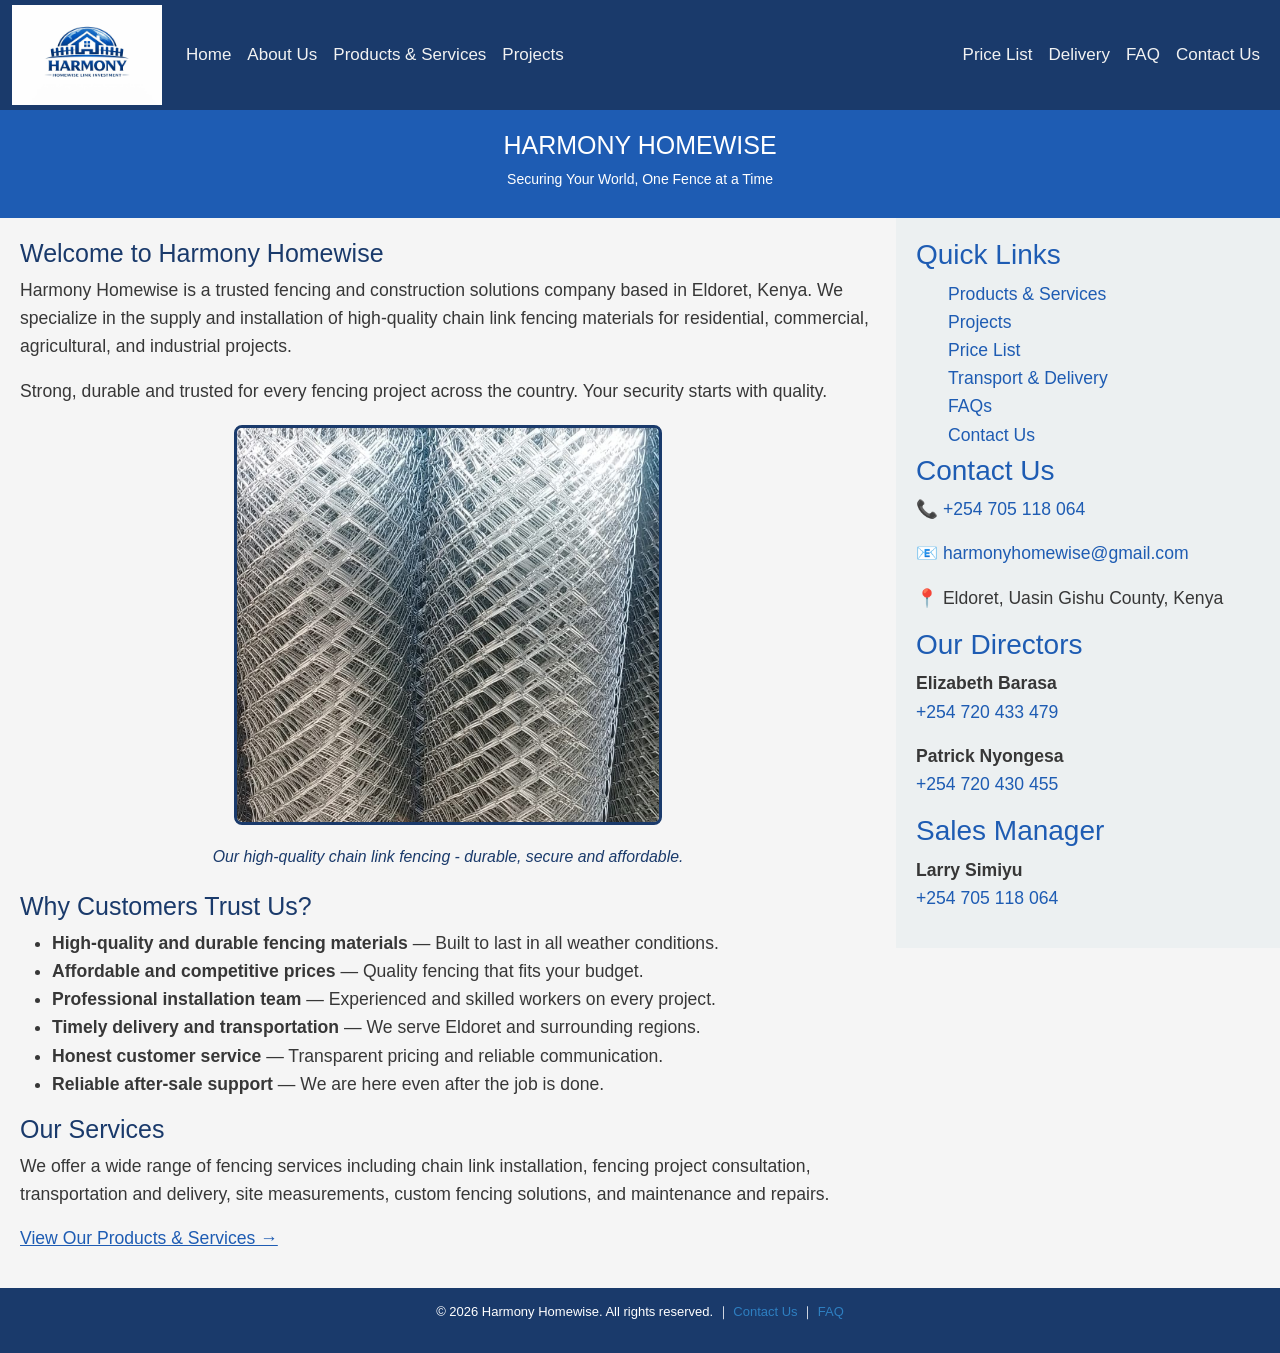
<file: index.html>
<!DOCTYPE html>
<html lang="en">
<head>
    <meta charset="UTF-8">
    <meta name="viewport" content="width=device-width, initial-scale=1.0">
    <title>Harmony Homewise Link - Home</title>

    <!-- Bootstrap CSS-->
    <link href="https://cdn.jsdelivr.net/npm/bootstrap@5.3.0/dist/css/bootstrap.min.css" rel="stylesheet">

    <!-- Custom CSS -->
    <link rel="stylesheet" href="css/style.css">
</head>
<body>

    <!-- NAVIGATION -->
    <nav class="navbar navbar-expand-lg">
        <div class="container-fluid">
            <a class="navbar-brand" href="index.html">
                <img src="Images/Logo.jpeg" alt="Harmony Homewise Chainlink Logo">
            </a>
            <button class="navbar-toggler" type="button" data-bs-toggle="collapse" data-bs-target="#navbarNav">
                <span class="navbar-toggler-icon"></span>
            </button>
            <div class="collapse navbar-collapse" id="navbarNav">
                <ul class="navbar-nav me-auto">
                    <li class="nav-item"><a class="nav-link" href="index.html">Home</a></li>
                    <li class="nav-item"><a class="nav-link" href="about.html">About Us</a></li>
                    <li class="nav-item"><a class="nav-link" href="products.html">Products & Services</a></li>
                    <li class="nav-item"><a class="nav-link" href="projects.html">Projects</a></li>
                </ul>
                <ul class="navbar-nav">
                    <li class="nav-item"><a class="nav-link" href="pricelist.html">Price List</a></li>
                    <li class="nav-item"><a class="nav-link" href="delivery.html">Delivery</a></li>
                    <li class="nav-item"><a class="nav-link" href="faq.html">FAQ</a></li>
                    <li class="nav-item"><a class="nav-link" href="contact.html">Contact Us</a></li>
                </ul>
            </div>
        </div>
    </nav>

    <!-- BANNER -->
    <div class="banner">
        <h1>Harmony Homewise</h1>
        <p>Securing Your World, One Fence at a Time</p>
    </div>

    <!-- MAIN CONTENT -->
    <div class="row-custom">
        <div class="content">
            <h2>Welcome to Harmony Homewise</h2>
            <p>Harmony Homewise is a trusted fencing and construction solutions company based in Eldoret, Kenya. We specialize in the supply and installation of high-quality chain link fencing materials for residential, commercial, agricultural, and industrial projects.</p>
            <p>Strong, durable and trusted for every fencing project across the country. Your security starts with quality.</p>

            <!--Sample image-->
            <div class="sample-img">
                <img src="Images/Product Sample.jpeg" alt="Chain Link Fencing Sample">
                <p>Our high-quality chain link fencing - durable, secure and affordable.</p>
            </div>

            <h2>Why Customers Trust Us?</h2>
            <ul>
                <li><strong>High-quality and durable fencing materials</strong> — Built to last in all weather conditions.</li>
                <li><strong>Affordable and competitive prices</strong> — Quality fencing that fits your budget.</li>
                <li><strong>Professional installation team</strong> — Experienced and skilled workers on every project.</li>
                <li><strong>Timely delivery and transportation</strong> — We serve Eldoret and surrounding regions.</li>
                <li><strong>Honest customer service</strong> — Transparent pricing and reliable communication.</li>
                <li><strong>Reliable after-sale support</strong> — We are here even after the job is done.</li>
            </ul>

            <h2>Our Services</h2>
            <p>We offer a wide range of fencing services including chain link installation, fencing project consultation, transportation and delivery, site measurements, custom fencing solutions, and maintenance and repairs.</p>
            <p><a href="products.html">View Our Products & Services →</a></p>

            <!-- Date and Time Display-->
            <div id="ReadTime"></div>
            </div>

        <div class="sidebar">
            <h3>Quick Links</h3>
            <ul>
                <li><a href="products.html">Products & Services</a></li>
                <li><a href="projects.html">Projects</a></li>
                <li><a href="pricelist.html">Price List</a></li>
                <li><a href="delivery.html">Transport & Delivery</a></li>
                <li><a href="faq.html">FAQs</a></li>
                <li><a href="contact.html">Contact Us</a></li>
            </ul>

            <h3>Contact Us</h3>
            <p>📞 <a href="tel:+254705118064">+254 705 118 064</a></p>
            <p>📧 <a href="mail:harmonyhomewise@gmail.com">harmonyhomewise@gmail.com</a></p>
            <p>📍 Eldoret, Uasin Gishu County, Kenya</p>

            <h3>Our Directors</h3>
            <p><strong>Elizabeth Barasa</strong><br>
            <a href="tel:+254720433479">+254 720 433 479</a></p>
            <p><strong>Patrick Nyongesa</strong><br>
            <a href="tel:+254720430455">+254 720 430 455</a></p>

            <h3>Sales Manager</h3>
            <p><strong>Larry Simiyu</strong><br>
            <a href="tel:+254705118064">+254 705 118 064</a></p>
        </div>
    </div>

    <!-- FOOTER -->
    <div class="footer">
        <p>&#169; 2026 Harmony Homewise. All rights reserved. &#65372
        <a href="contact.html">Contact Us</a> &#65372
        <a href="faq.html">FAQ</a></p>
    </div>

    <!-- Bootstrap JS -->
    <script src="https://cdn.jsdelivr.net/npm/bootstrap@5.3.0/dist/js/bootstrap.bundle.min.js"></script>

    <!-- Custom JS -->
    <script src="js/script.js"></script>

</body>
</html>
</file>
<file: css/style.css>
/* GENERAL STYLES */
body {
    background-color: #f5f5f5;
    margin: 0;
    color: #373737;
    font-family: 'Arial', sans-serif;
    font-size: 1.1em;
    line-height: 1.6em;
}

* {
    box-sizing: border-box;
}

h1 {
    text-transform: uppercase;
}

h2 {
    color: #1a3a6b;
    font-size: 25px;
}

h3 {
    color: #1e5cb3;
}

a {
    color: #1e5cb3;
}

/* IMAGES */
img {
    max-width: 100%;
    height: auto;
}

.content img {
    width: 100%;
    height: 250px;
    object-fit: cover;
    margin-bottom: 10px;
}

.sidebar img {
    width: 100%;
    height: auto;
}

/* NAVIGATION  */
.navbar {
    background-color: #1a3a6b !important;
    padding: 0 !important;
}

.navbar-brand img {
    height: 100px;
    width: auto;
    display: block;
}

.navbar-nav .nav-link {
    color: #f2f2f2 !important;
    font-size: 17px;
    font-family: Arial, Helvetica, sans-serif;
    padding: 14px 16px;
}

.navbar-nav .nav-link:hover {
    background-color: #2e7fc1 !important;
    color: #ffffff !important;
}

.navbar-toggler {
    border-color: #f2f2f2;
}

/* BANNER */
.banner {
    background-color: #1e5cb3;
    color: white;
    padding: 20px;
    text-align: center;
}

.banner h1 {
    font-size: 25px;
    margin: 0;
}

.banner p {
    font-size: 14px;
    margin: 5px 0;
}

/* LAYOUT */
.row-custom::after {
    content: "";
    display: block;
    clear: both;
}

.content {
    float: left;
    width: 70%;
    padding: 20px;
}

.sidebar {
    float: left;
    width: 30%;
    padding: 20px;
    background-color: #ecf0f1;
}

.sidebar a {
    color: #1e5cb3;
    text-decoration: none;
}

.sidebar a:hover {
    text-decoration: underline;
}

.sidebar ul {
    list-style-type: none;
    margin-bottom: 5px;
}

/* FOOTER */
.footer {
    background-color: #1a3a6b;
    color: white;
    text-align: center;
    font-size: small;
    padding: 10px;
    left: 0;
    bottom: 0;
    width: 100%;
}

.footer a {
    color: #2e7fc1;
    text-decoration: none;
}

.footer a:hover {
    text-decoration: underline;
}

/* TABLES  */
table {
    border: 1px solid #373737;
    border-collapse: collapse;
    width: 80%;
    margin: 0 auto;
}

table th {
    border: 1px solid #373737;
    padding: 8px;
    background-color: #1a3a6b;
    color: white;
}

table td {
    border: 1px solid #373737;
    padding: 8px;
    text-align: left;
}

tr:nth-child(even) {
    background-color: #dce8f5;
}

tr:hover {
    background-color: #ebf3fc;
}

/* CONTACT FORM */
.contactForm {
    max-width: 500px;
    margin: 0 auto;
    padding: 20px;
    background-color: #ecf0f1;
    border-radius: 5px;
    border: 1px solid #bdc3c7;
}

.contactForm label {
    margin-bottom: 1px;
    font-weight: bold;
}

.contactForm input,
.contactForm select,
.contactForm textarea {
    width: 100%;
    padding: 12px 16px;
    margin-bottom: 10px;
    border: 1px solid #bdc3c7;
    border-radius: 3px;
    font-size: 1.1em;
    font-family: Arial, Helvetica, sans-serif;
}

.contactForm button {
    background-color: #1e5cb3;
    color: white;
    padding: 12px 20px;
    border: none;
    border-radius: 3px;
    cursor: pointer;
    font-size: 1.1em;
}

.contactForm button:hover {
    background-color: #1a3a6b;
}

/* ===== FORM VALIDATION MESSAGES ===== */
.error {
    color: red;
    font-size: smaller;
    margin: 0;
}

.success {
    color: green;
    font-size: smaller;
    margin: 0;
}

/* ===== SAMPLE IMAGE ===== */
.sample-img {
    text-align: center;
    margin: 20px 0;
}

.sample-img img {
    width: 50%;
    height: 400px;
    border: 3px solid #1a3a6b;
    border-radius: 8px;
}

.sample-img p {
    font-size: 0.9em;
    color: #1a3a6b;
    margin-top: 8px;
    font-style: italic;
}

/* ===== GALLERY (flexbox) ===== */
.gallery {
    display: flex;
    flex-wrap: wrap;
    gap: 10px;
    padding: 20px;
}

.gallery img {
    width: 30%;
    height: 200px;
    object-fit: cover;
    border: 2px solid #1a3a6b;
    border-radius: 5px;
    transition: transform 0.3s ease;
}

.gallery img:hover {
    transform: scale(1.05);
}

/* ===== PRODUCT CARDS ===== */
.cards-container {
    display: flex;
    flex-wrap: wrap;
    gap: 20px;
    margin: 20px 0;
}

/* ===== PRODUCT CARDS ===== */
.cards-container {
    display: flex;
    flex-wrap: wrap;
    gap: 20px;
    margin: 20px 0;
}

.product-card {
    width: 30%;
    background-color: #ffffff;
    border: 1px solid #1a3a6b;
    border-radius: 8px;
    overflow: hidden;
    transition: transform 0.3s ease;
}

.product-card:hover {
    transform: scale(1.03);
}

.product-card-body {
    padding: 15px;
    background-color: #1a3a6b;
}

.product-card-body h3 {
    color: #ffffff;
    font-size: 18px;
    margin: 0;
    text-align: center;
}

.product-card img {
    width: 100%;
    height: 250px;
    object-fit: cover;
}

.product-card-footer {
    padding: 15px;
}

.product-card-footer p {
    font-size: 0.95em;
    color: #373737;
}

.product-card-footer a {
    color: #1e5cb3;
    font-weight: bold;
    text-decoration: none;
}

.product-card-footer a:hover {
    text-decoration: underline;
}

/* RESPONSIVE */
@media screen and (max-width: 950px) {
    .product-card {
        width: 45%;
    }
}

@media screen and (max-width: 480px) {
    .product-card {
        width: 100%;
    }
}

/* HIGHLIGHT */
.highlight {
    font-weight: bold;
    background-color: #1e5cb3;
    color: white;
    padding: 5px;
}

/* RESPONSIVE */
@media screen and (max-width: 950px) {
    .content, .sidebar {
        width: 100%;
        padding: 10px;
        float: none;
    }

    .gallery img {
        width: 45%;
    }
}

@media screen and (max-width: 480px) {
    .gallery img {
        width: 100%;
    }
}
</file>
